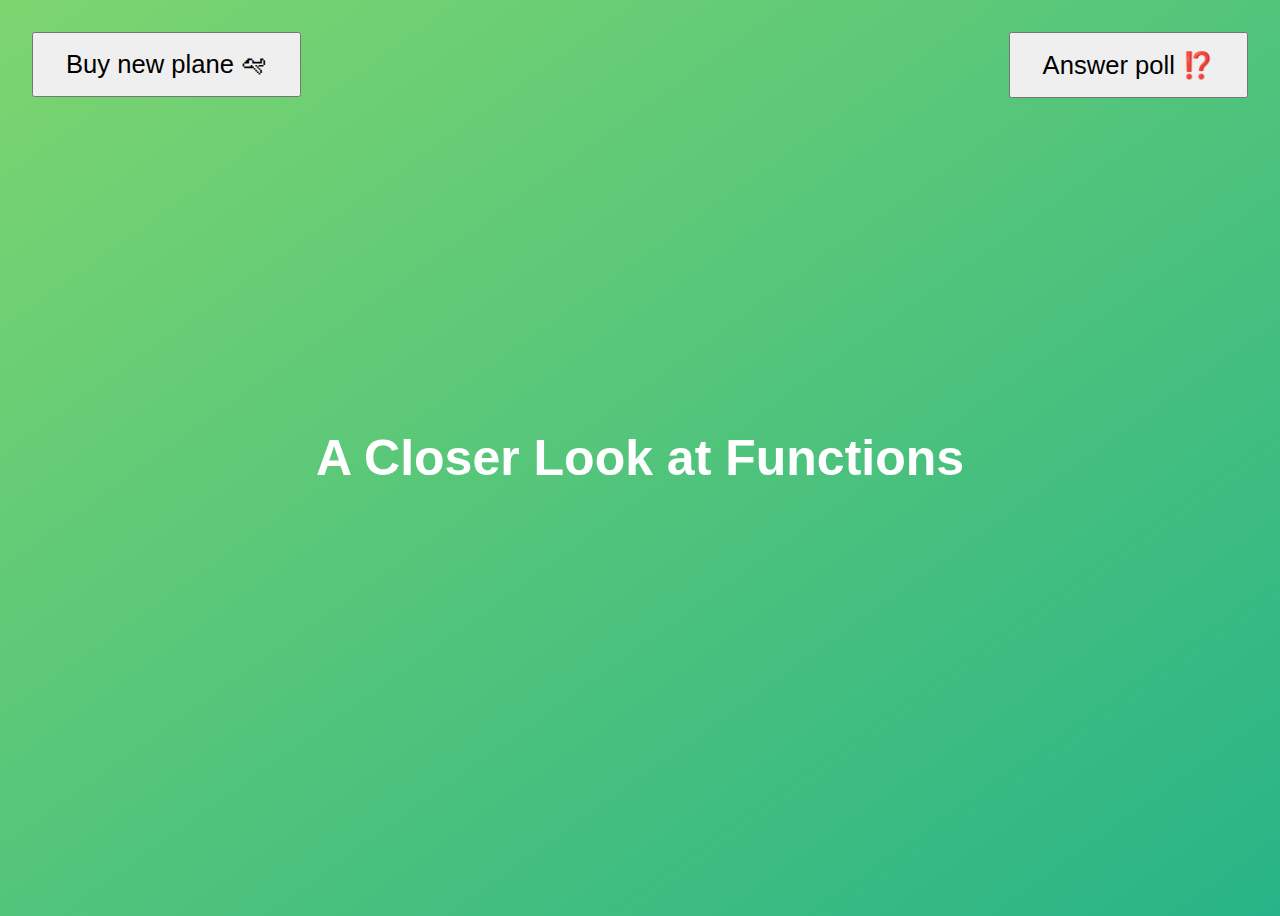
<file: Closer Functions/index.html>
<!DOCTYPE html>
<html lang="en">
  <head>
    <meta charset="UTF-8" />
    <meta name="viewport" content="width=device-width, initial-scale=1.0" />
    <meta http-equiv="X-UA-Compatible" content="ie=edge" />
    <title>A Closer Look at Functions</title>
    <style>
      body {
        height: 100vh;
        display: flex;
        align-items: center;
        background: linear-gradient(to top left, #28b487, #7dd56f);
      }
      h1 {
        font-family: sans-serif;
        font-size: 50px;
        line-height: 1.3;
        width: 100%;
        padding: 30px;
        text-align: center;
        color: white;
      }
      .buy,
      .poll {
        font-size: 1.6rem;
        padding: 1rem 2rem;
        position: absolute;
        top: 2rem;
      }
      .buy {
        left: 2rem;
      }
      .poll {
        right: 2rem;
      }
    </style>
  </head>
  <body>
    <h1>A Closer Look at Functions</h1>
    <button class="buy">Buy new plane 🛩</button>
    <button class="poll">Answer poll ⁉️</button>
    <script src="./codingChallenge-1.js"></script>
  </body>
</html>
</file>
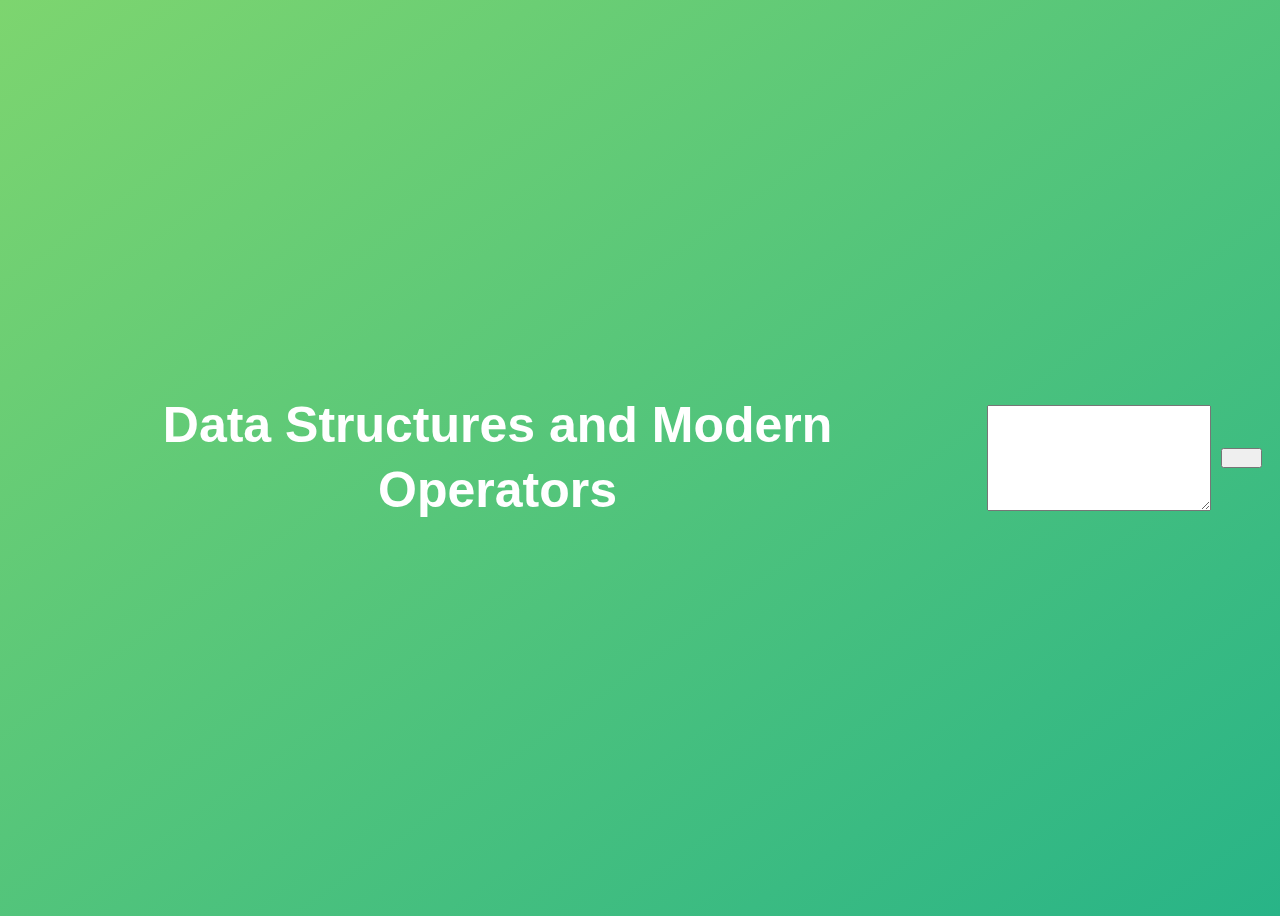
<file: DS and Modern operators/index.html>
<!DOCTYPE html>
<html lang="en">
  <head>
    <meta charset="UTF-8" />
    <meta name="viewport" content="width=device-width, initial-scale=1.0" />
    <meta http-equiv="X-UA-Compatible" content="ie=edge" />
    <title>Data Structures and Modern Operators</title>
    <style>
      body {
        height: 100vh;
        display: flex;
        align-items: center;
        background: linear-gradient(to top left, #28b487, #7dd56f);
      }
      h1 {
        font-family: sans-serif;
        font-size: 50px;
        line-height: 1.3;
        width: 100%;
        padding: 30px;
        text-align: center;
        color: white;
      }
      button {
        width: 50px;
        height: 20px;
        margin: 10px;
      }
      textarea {
        width: 300px;
        height: 100px;
      }
    </style>
  </head>
  <body>
    <h1>Data Structures and Modern Operators</h1>
    <script src="./codingC1.js"></script>
    <script src="./codingC2.js"></script>
    <script src="./codingC3.js"></script>
    <script src="./codingC4.js"></script>
  </body>
</html>
</file>
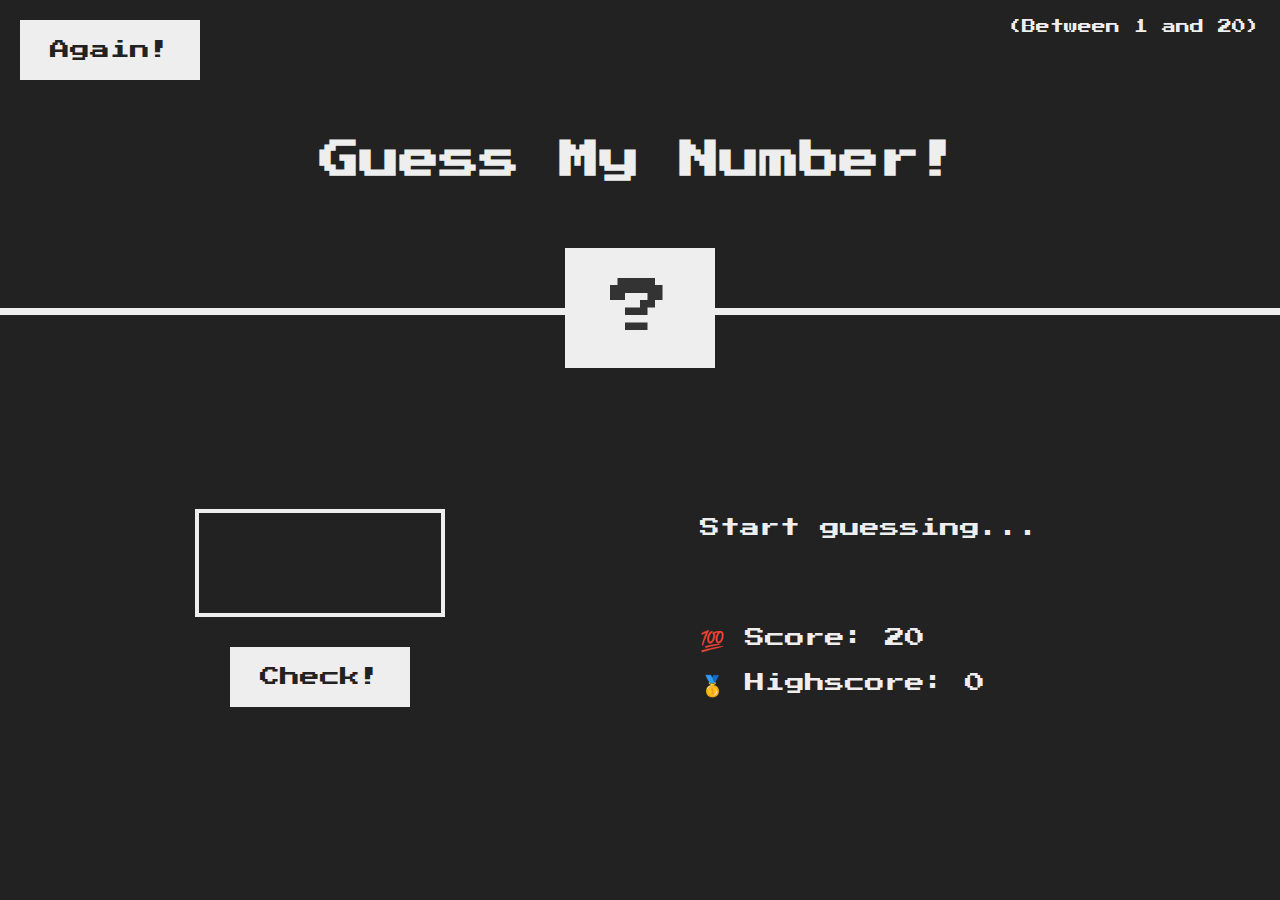
<file: DOM & Events/Project-1/index.html>
<!DOCTYPE html>
<html lang="en">
  <head>
    <meta charset="UTF-8" />
    <meta name="viewport" content="width=device-width, initial-scale=1.0" />
    <meta http-equiv="X-UA-Compatible" content="ie=edge" />
    <link rel="stylesheet" href="./stye.css" />
    <title>Guess My Number!</title>
  </head>
  <body>
    <header>
      <h1>Guess My Number!</h1>
      <p class="between">(Between 1 and 20)</p>
      <button class="btn again" onclick="again()">Again!</button>
      <div class="number">?</div>
    </header>
    <main>
      <section class="left">
        <input type="number" class="guess" />
        <button class="btn check" onclick="checkVal()">Check!</button>
      </section>
      <section class="right">
        <p class="message">Start guessing...</p>
        <p class="label-score">💯 Score: <span class="score">20</span></p>
        <p class="label-highscore">
          🥇 Highscore: <span class="highscore">0</span>
        </p>
      </section>
    </main>
    <script src="script.js"></script>
  </body>
</html>
</file>
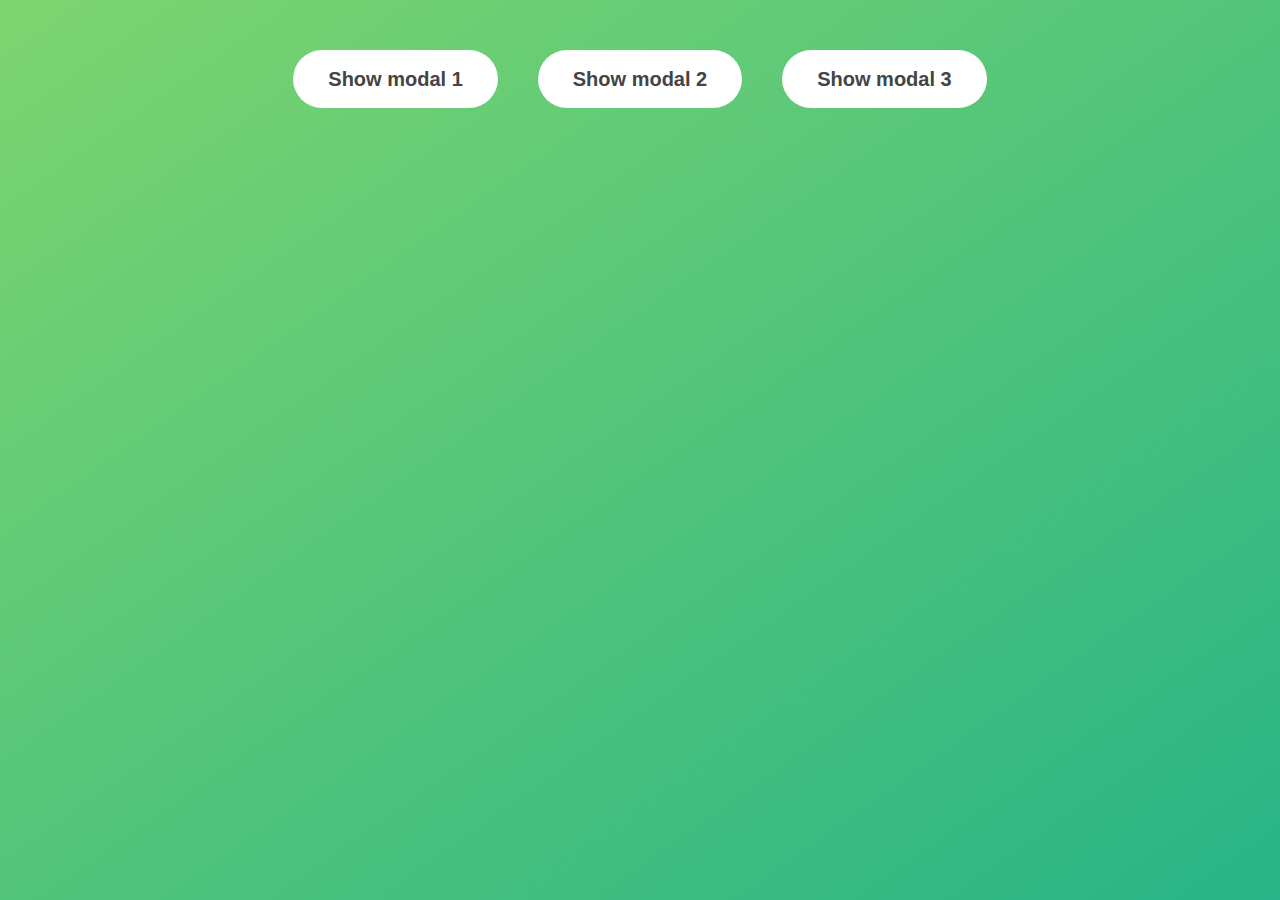
<file: DOM & Events/Project-2/index.html>
<!DOCTYPE html>
<html lang="en">
  <head>
    <meta charset="UTF-8" />
    <meta name="viewport" content="width=device-width, initial-scale=1.0" />
    <meta http-equiv="X-UA-Compatible" content="ie=edge" />
    <link rel="stylesheet" href="./style.css" />
    <title>Modal window</title>
  </head>
  <body>
    <button class="show-modal">Show modal 1</button>
    <button class="show-modal">Show modal 2</button>
    <button class="show-modal">Show modal 3</button>

    <div class="modal hidden">
      <button class="close-modal" onclick="close()">&times;</button>
      <h1>I'm a modal window 😍</h1>
      <p>
        Lorem ipsum dolor sit amet, consectetur adipisicing elit, sed do eiusmod
        tempor incididunt ut labore et dolore magna aliqua. Ut enim ad minim
        veniam, quis nostrud exercitation ullamco laboris nisi ut aliquip ex ea
        commodo consequat. Duis aute irure dolor in reprehenderit in voluptate
        velit esse cillum dolore eu fugiat nulla pariatur. Excepteur sint
        occaecat cupidatat non proident, sunt in culpa qui officia deserunt
        mollit anim id est laborum.
      </p>
    </div>
    <div class="overlay hidden"></div>

    <script src="./script.js"></script>
  </body>
</html>
</file>
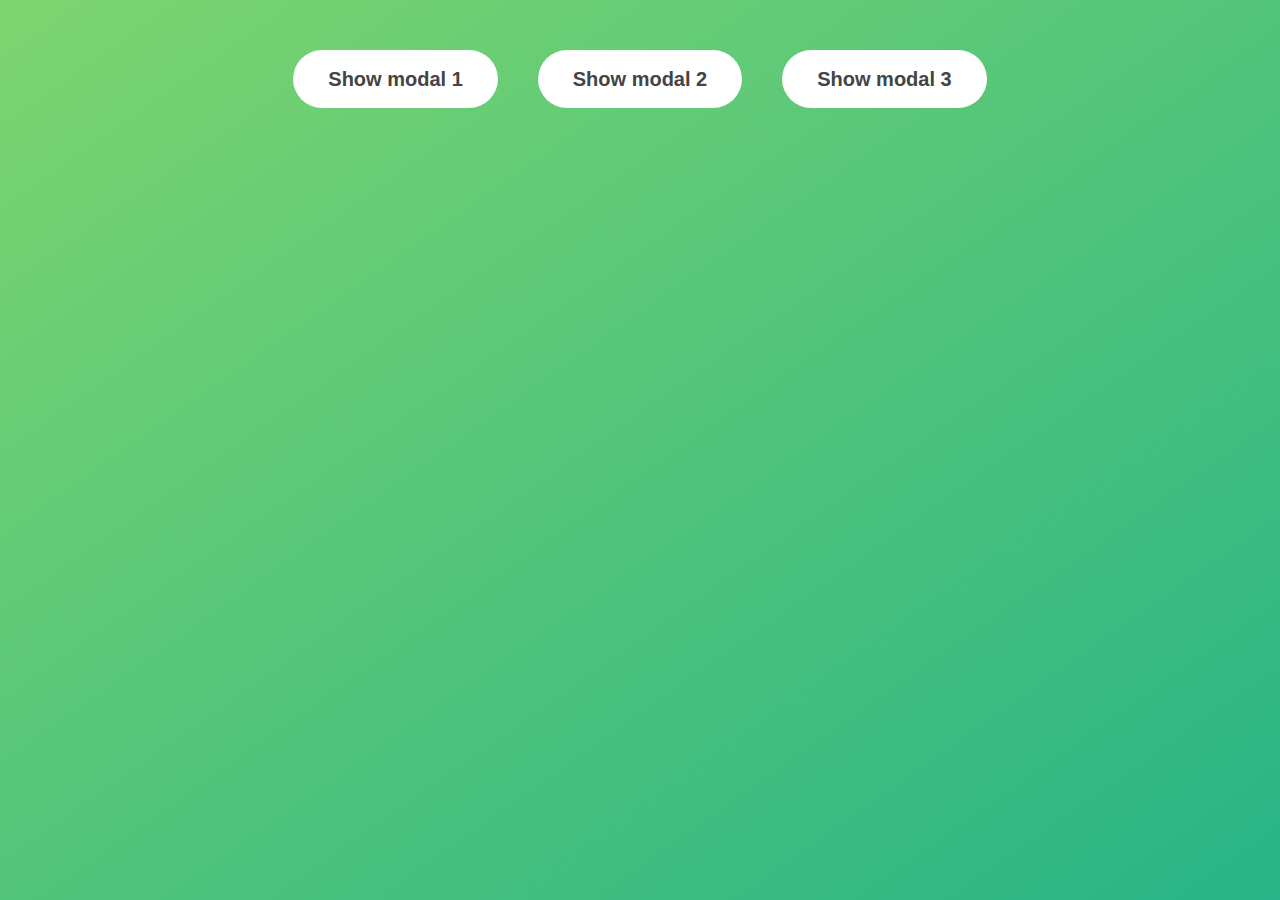
<file: DOM and Events/Project-2/index.html>
<!DOCTYPE html>
<html lang="en">
  <head>
    <meta charset="UTF-8" />
    <meta name="viewport" content="width=device-width, initial-scale=1.0" />
    <meta http-equiv="X-UA-Compatible" content="ie=edge" />
    <link rel="stylesheet" href="./style.css" />
    <title>Modal window</title>
  </head>
  <body>
    <button class="show-modal" onclick="openModal()">Show modal 1</button>
    <button class="show-modal" onclick="openModal()">Show modal 2</button>
    <button class="show-modal" onclick="openModal()">Show modal 3</button>

    <div class="modal hidden">
      <button class="close-modal" onclick="closeModal()">&times;</button>
      <h1>I'm a modal window 😍</h1>
      <p>
        Lorem ipsum dolor sit amet, consectetur adipisicing elit, sed do eiusmod
        tempor incididunt ut labore et dolore magna aliqua. Ut enim ad minim
        veniam, quis nostrud exercitation ullamco laboris nisi ut aliquip ex ea
        commodo consequat. Duis aute irure dolor in reprehenderit in voluptate
        velit esse cillum dolore eu fugiat nulla pariatur. Excepteur sint
        occaecat cupidatat non proident, sunt in culpa qui officia deserunt
        mollit anim id est laborum.
      </p>
    </div>
    <div class="overlay hidden" onclick="closeModal()"></div>

    <script src="./script.js"></script>
  </body>
</html>
</file>
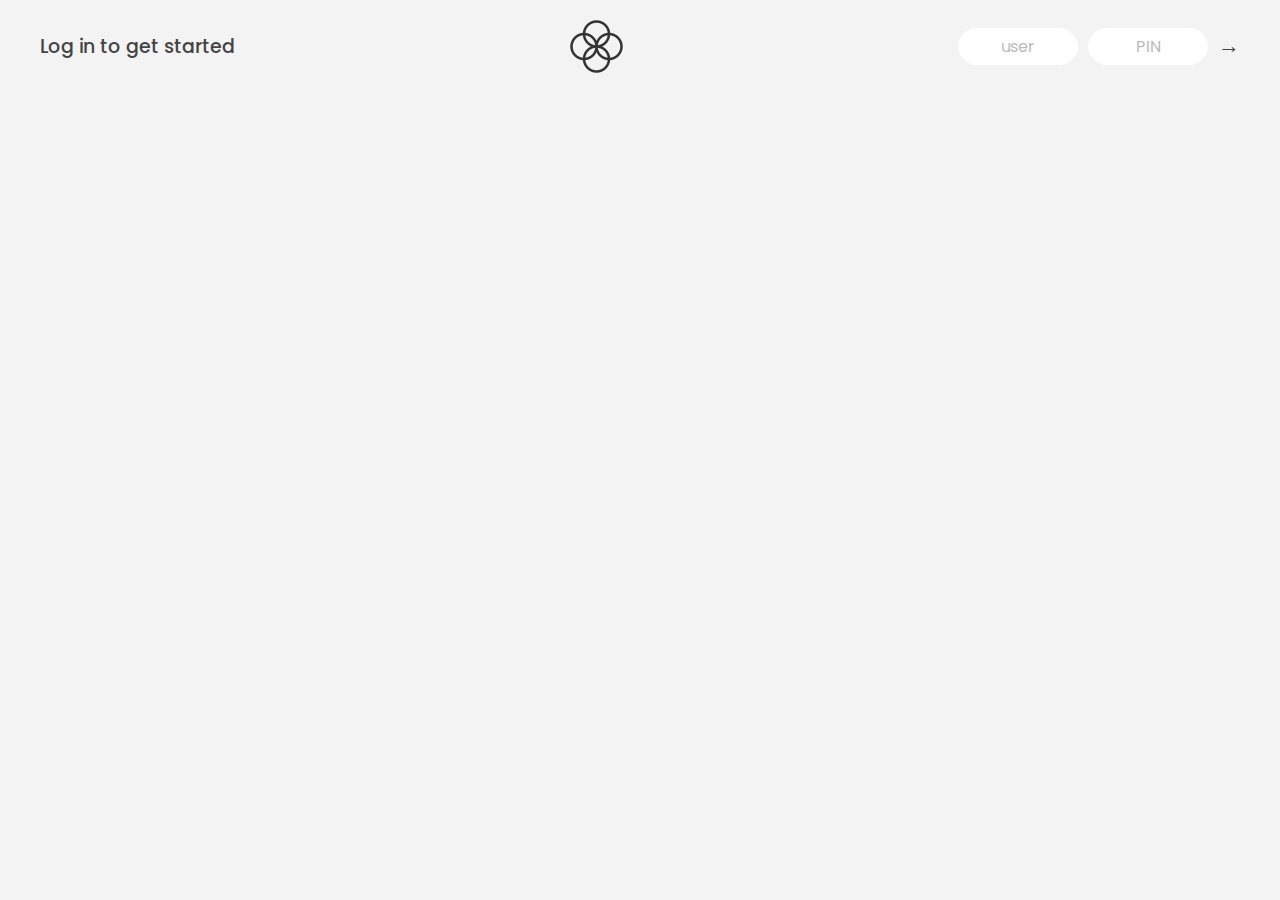
<file: Working with Arrays/Project Bankist/index.html>
<!DOCTYPE html>
<html lang="en">
  <head>
    <meta charset="UTF-8" />
    <meta name="viewport" content="width=device-width, initial-scale=1.0" />
    <meta http-equiv="X-UA-Compatible" content="ie=edge" />
    <link rel="shortcut icon" type="image/png" href="/icon.png" />

    <link
      href="https://fonts.googleapis.com/css?family=Poppins:400,500,600&display=swap"
      rel="stylesheet"
    />

    <link rel="stylesheet" href="style.css" />
    <title>Bankist</title>
  </head>
  <body>
    <!-- TOP NAVIGATION -->
    <nav>
      <p class="welcome">Log in to get started</p>
      <img src="logo.png" alt="Logo" class="logo" />
      <form class="login">
        <input
          type="text"
          placeholder="user"
          class="login__input login__input--user"
        />
        <!-- In practice, use type="password" -->
        <input
          type="text"
          placeholder="PIN"
          maxlength="4"
          class="login__input login__input--pin"
        />
        <button class="login__btn">&rarr;</button>
      </form>
    </nav>

    <main class="app">
      <!-- BALANCE -->
      <div class="balance">
        <div>
          <p class="balance__label">Current balance</p>
          <p class="balance__date">
            As of <span class="date">05/03/2037</span>
          </p>
        </div>
        <p class="balance__value">0000€</p>
      </div>

      <!-- MOVEMENTS -->
      <div class="movements">
        <div class="movements__row">
          <div class="movements__type movements__type--deposit">2 deposit</div>
          <div class="movements__date">3 days ago</div>
          <div class="movements__value">4 000€</div>
        </div>
        <div class="movements__row">
          <div class="movements__type movements__type--withdrawal">
            1 withdrawal
          </div>
          <div class="movements__date">24/01/2037</div>
          <div class="movements__value">-378€</div>
        </div>
      </div>

      <!-- SUMMARY -->
      <div class="summary">
        <p class="summary__label">In</p>
        <p class="summary__value summary__value--in">0000€</p>
        <p class="summary__label">Out</p>
        <p class="summary__value summary__value--out">0000€</p>
        <p class="summary__label">Interest</p>
        <p class="summary__value summary__value--interest">0000€</p>
        <button class="btn--sort">&downarrow; SORT</button>
      </div>

      <!-- OPERATION: TRANSFERS -->
      <div class="operation operation--transfer">
        <h2>Transfer money</h2>
        <form class="form form--transfer">
          <input type="text" class="form__input form__input--to" />
          <input type="number" class="form__input form__input--amount" />
          <button class="form__btn form__btn--transfer">&rarr;</button>
          <label class="form__label">Transfer to</label>
          <label class="form__label">Amount</label>
        </form>
      </div>

      <!-- OPERATION: LOAN -->
      <div class="operation operation--loan">
        <h2>Request loan</h2>
        <form class="form form--loan">
          <input type="number" class="form__input form__input--loan-amount" />
          <button class="form__btn form__btn--loan">&rarr;</button>
          <label class="form__label form__label--loan">Amount</label>
        </form>
      </div>

      <!-- OPERATION: CLOSE -->
      <div class="operation operation--close">
        <h2>Close account</h2>
        <form class="form form--close">
          <input type="text" class="form__input form__input--user" />
          <input
            type="password"
            maxlength="6"
            class="form__input form__input--pin"
          />
          <button class="form__btn form__btn--close">&rarr;</button>
          <label class="form__label">Confirm user</label>
          <label class="form__label">Confirm PIN</label>
        </form>
      </div>

      <!-- LOGOUT TIMER -->
      <p class="logout-timer">
        You will be logged out in <span class="timer">05:00</span>
      </p>
    </main>

    <!-- <footer>
      &copy; by Jonas Schmedtmann. Don't claim as your own :)
    </footer> -->

    <script src="script.js"></script>
  </body>
</html>
</file>
<file: DOM & Events/Project-1/stye.css>
@import url("https://fonts.googleapis.com/css?family=Press+Start+2P&display=swap");

* {
  margin: 0;
  padding: 0;
  box-sizing: inherit;
}

html {
  font-size: 62.5%;
  box-sizing: border-box;
}

body {
  font-family: "Press Start 2P", sans-serif;
  color: #eee;
  background-color: #222;
  /* background-color: #60b347; */
}

/* LAYOUT */
header {
  position: relative;
  height: 35vh;
  border-bottom: 7px solid #eee;
}

main {
  height: 65vh;
  color: #eee;
  display: flex;
  align-items: center;
  justify-content: space-around;
}

.left {
  width: 52rem;
  display: flex;
  flex-direction: column;
  align-items: center;
}

.right {
  width: 52rem;
  font-size: 2rem;
}

/* ELEMENTS STYLE */
h1 {
  font-size: 4rem;
  text-align: center;
  position: absolute;
  width: 100%;
  top: 52%;
  left: 50%;
  transform: translate(-50%, -50%);
}

.number {
  background: #eee;
  color: #333;
  font-size: 6rem;
  width: 15rem;
  padding: 3rem 0rem;
  text-align: center;
  position: absolute;
  bottom: 0;
  left: 50%;
  transform: translate(-50%, 50%);
}

.between {
  font-size: 1.4rem;
  position: absolute;
  top: 2rem;
  right: 2rem;
}

.again {
  position: absolute;
  top: 2rem;
  left: 2rem;
}

.guess {
  background: none;
  border: 4px solid #eee;
  font-family: inherit;
  color: inherit;
  font-size: 5rem;
  padding: 2.5rem;
  width: 25rem;
  text-align: center;
  display: block;
  margin-bottom: 3rem;
}

.btn {
  border: none;
  background-color: #eee;
  color: #222;
  font-size: 2rem;
  font-family: inherit;
  padding: 2rem 3rem;
  cursor: pointer;
}

.btn:hover {
  background-color: #ccc;
}

.message {
  margin-bottom: 8rem;
  height: 3rem;
}

.label-score {
  margin-bottom: 2rem;
}
</file>
<file: DOM & Events/Project-2/style.css>
* {
  margin: 0;
  padding: 0;
  box-sizing: inherit;
}

html {
  font-size: 62.5%;
  box-sizing: border-box;
}

body {
  font-family: sans-serif;
  color: #333;
  line-height: 1.5;
  height: 100vh;
  position: relative;
  display: flex;
  align-items: flex-start;
  justify-content: center;
  background: linear-gradient(to top left, #28b487, #7dd56f);
}

.show-modal {
  font-size: 2rem;
  font-weight: 600;
  padding: 1.75rem 3.5rem;
  margin: 5rem 2rem;
  border: none;
  background-color: #fff;
  color: #444;
  border-radius: 10rem;
  cursor: pointer;
}

.close-modal {
  position: absolute;
  top: 1.2rem;
  right: 2rem;
  font-size: 5rem;
  color: #333;
  cursor: pointer;
  border: none;
  background: none;
}

h1 {
  font-size: 2.5rem;
  margin-bottom: 2rem;
}

p {
  font-size: 1.8rem;
}

/* -------------------------- */
/* CLASSES TO MAKE MODAL WORK */
.hidden {
  display: none;
}

.modal {
  position: absolute;
  top: 50%;
  left: 50%;
  transform: translate(-50%, -50%);
  width: 70%;

  background-color: white;
  padding: 6rem;
  border-radius: 5px;
  box-shadow: 0 3rem 5rem rgba(0, 0, 0, 0.3);
  z-index: 10;
}

.overlay {
  position: absolute;
  top: 0;
  left: 0;
  width: 100%;
  height: 100%;
  background-color: rgba(0, 0, 0, 0.6);
  backdrop-filter: blur(3px);
  z-index: 5;
}
</file>
<file: DOM and Events/Project-2/style.css>
* {
  margin: 0;
  padding: 0;
  box-sizing: inherit;
}

html {
  font-size: 62.5%;
  box-sizing: border-box;
}

body {
  font-family: sans-serif;
  color: #333;
  line-height: 1.5;
  height: 100vh;
  position: relative;
  display: flex;
  align-items: flex-start;
  justify-content: center;
  background: linear-gradient(to top left, #28b487, #7dd56f);
}

.show-modal {
  font-size: 2rem;
  font-weight: 600;
  padding: 1.75rem 3.5rem;
  margin: 5rem 2rem;
  border: none;
  background-color: #fff;
  color: #444;
  border-radius: 10rem;
  cursor: pointer;
}

.close-modal {
  position: absolute;
  top: 1.2rem;
  right: 2rem;
  font-size: 5rem;
  color: #333;
  cursor: pointer;
  border: none;
  background: none;
}

h1 {
  font-size: 2.5rem;
  margin-bottom: 2rem;
}

p {
  font-size: 1.8rem;
}

/* -------------------------- */
/* CLASSES TO MAKE MODAL WORK */
.hidden {
  display: none;
}

.modal {
  position: absolute;
  top: 50%;
  left: 50%;
  transform: translate(-50%, -50%);
  width: 70%;

  background-color: white;
  padding: 6rem;
  border-radius: 5px;
  box-shadow: 0 3rem 5rem rgba(0, 0, 0, 0.3);
  z-index: 10;
}

.overlay {
  position: absolute;
  top: 0;
  left: 0;
  width: 100%;
  height: 100%;
  background-color: rgba(0, 0, 0, 0.6);
  backdrop-filter: blur(3px);
  z-index: 5;
}
</file>
<file: Working with Arrays/Project Bankist/style.css>
/*
 * Use this CSS to learn some intersting techniques,
 * in case you're wondering how I built the UI.
 * Have fun! 😁
 */

* {
  margin: 0;
  padding: 0;
  box-sizing: inherit;
}

html {
  font-size: 62.5%;
  box-sizing: border-box;
}

body {
  font-family: "Poppins", sans-serif;
  color: #444;
  background-color: #f3f3f3;
  height: 100vh;
  padding: 2rem;
}

nav {
  display: flex;
  justify-content: space-between;
  align-items: center;
  padding: 0 2rem;
}

.welcome {
  font-size: 1.9rem;
  font-weight: 500;
}

.logo {
  height: 5.25rem;
}

.login {
  display: flex;
}

.login__input {
  border: none;
  padding: 0.5rem 2rem;
  font-size: 1.6rem;
  font-family: inherit;
  text-align: center;
  width: 12rem;
  border-radius: 10rem;
  margin-right: 1rem;
  color: inherit;
  border: 1px solid #fff;
  transition: all 0.3s;
}

.login__input:focus {
  outline: none;
  border: 1px solid #ccc;
}

.login__input::placeholder {
  color: #bbb;
}

.login__btn {
  border: none;
  background: none;
  font-size: 2.2rem;
  color: inherit;
  cursor: pointer;
  transition: all 0.3s;
}

.login__btn:hover,
.login__btn:focus,
.btn--sort:hover,
.btn--sort:focus {
  outline: none;
  color: #777;
}

/* MAIN */
.app {
  position: relative;
  max-width: 100rem;
  margin: 4rem auto;
  display: grid;
  grid-template-columns: 4fr 3fr;
  grid-template-rows: auto repeat(3, 15rem) auto;
  gap: 2rem;

  /* NOTE This creates the fade in/out anumation */
  opacity: 0;
  transition: all 1s;
}

.balance {
  grid-column: 1 / span 2;
  display: flex;
  align-items: flex-end;
  justify-content: space-between;
  margin-bottom: 2rem;
}

.balance__label {
  font-size: 2.2rem;
  font-weight: 500;
  margin-bottom: -0.2rem;
}

.balance__date {
  font-size: 1.4rem;
  color: #888;
}

.balance__value {
  font-size: 4.5rem;
  font-weight: 400;
}

/* MOVEMENTS */
.movements {
  grid-row: 2 / span 3;
  background-color: #fff;
  border-radius: 1rem;
  overflow: scroll;
}

.movements__row {
  padding: 2.25rem 4rem;
  display: flex;
  align-items: center;
  border-bottom: 1px solid #eee;
}

.movements__type {
  font-size: 1.1rem;
  text-transform: uppercase;
  font-weight: 500;
  color: #fff;
  padding: 0.1rem 1rem;
  border-radius: 10rem;
  margin-right: 2rem;
}

.movements__date {
  font-size: 1.1rem;
  text-transform: uppercase;
  font-weight: 500;
  color: #666;
}

.movements__type--deposit {
  background-image: linear-gradient(to top left, #39b385, #9be15d);
}

.movements__type--withdrawal {
  background-image: linear-gradient(to top left, #e52a5a, #ff585f);
}

.movements__value {
  font-size: 1.7rem;
  margin-left: auto;
}

/* SUMMARY */
.summary {
  grid-row: 5 / 6;
  display: flex;
  align-items: baseline;
  padding: 0 0.3rem;
  margin-top: 1rem;
}

.summary__label {
  font-size: 1.2rem;
  font-weight: 500;
  text-transform: uppercase;
  margin-right: 0.8rem;
}

.summary__value {
  font-size: 2.2rem;
  margin-right: 2.5rem;
}

.summary__value--in,
.summary__value--interest {
  color: #66c873;
}

.summary__value--out {
  color: #f5465d;
}

.btn--sort {
  margin-left: auto;
  border: none;
  background: none;
  font-size: 1.3rem;
  font-weight: 500;
  cursor: pointer;
}

/* OPERATIONS */
.operation {
  border-radius: 1rem;
  padding: 3rem 4rem;
  color: #333;
}

.operation--transfer {
  background-image: linear-gradient(to top left, #ffb003, #ffcb03);
}

.operation--loan {
  background-image: linear-gradient(to top left, #39b385, #9be15d);
}

.operation--close {
  background-image: linear-gradient(to top left, #e52a5a, #ff585f);
}

h2 {
  margin-bottom: 1.5rem;
  font-size: 1.7rem;
  font-weight: 600;
  color: #333;
}

.form {
  display: grid;
  grid-template-columns: 2.5fr 2.5fr 1fr;
  grid-template-rows: auto auto;
  gap: 0.4rem 1rem;
}

/* Exceptions for interst */
.form.form--loan {
  grid-template-columns: 2.5fr 1fr 2.5fr;
}
.form__label--loan {
  grid-row: 2;
}
/* End exceptions */

.form__input {
  width: 100%;
  border: none;
  background-color: rgba(255, 255, 255, 0.4);
  font-family: inherit;
  font-size: 1.5rem;
  text-align: center;
  color: #333;
  padding: 0.3rem 1rem;
  border-radius: 0.7rem;
  transition: all 0.3s;
}

.form__input:focus {
  outline: none;
  background-color: rgba(255, 255, 255, 0.6);
}

.form__label {
  font-size: 1.3rem;
  text-align: center;
}

.form__btn {
  border: none;
  border-radius: 0.7rem;
  font-size: 1.8rem;
  background-color: #fff;
  cursor: pointer;
  transition: all 0.3s;
}

.form__btn:focus {
  outline: none;
  background-color: rgba(255, 255, 255, 0.8);
}

.logout-timer {
  padding: 0 0.3rem;
  margin-top: 1.9rem;
  text-align: right;
  font-size: 1.25rem;
}

.timer {
  font-weight: 600;
}
</file>
